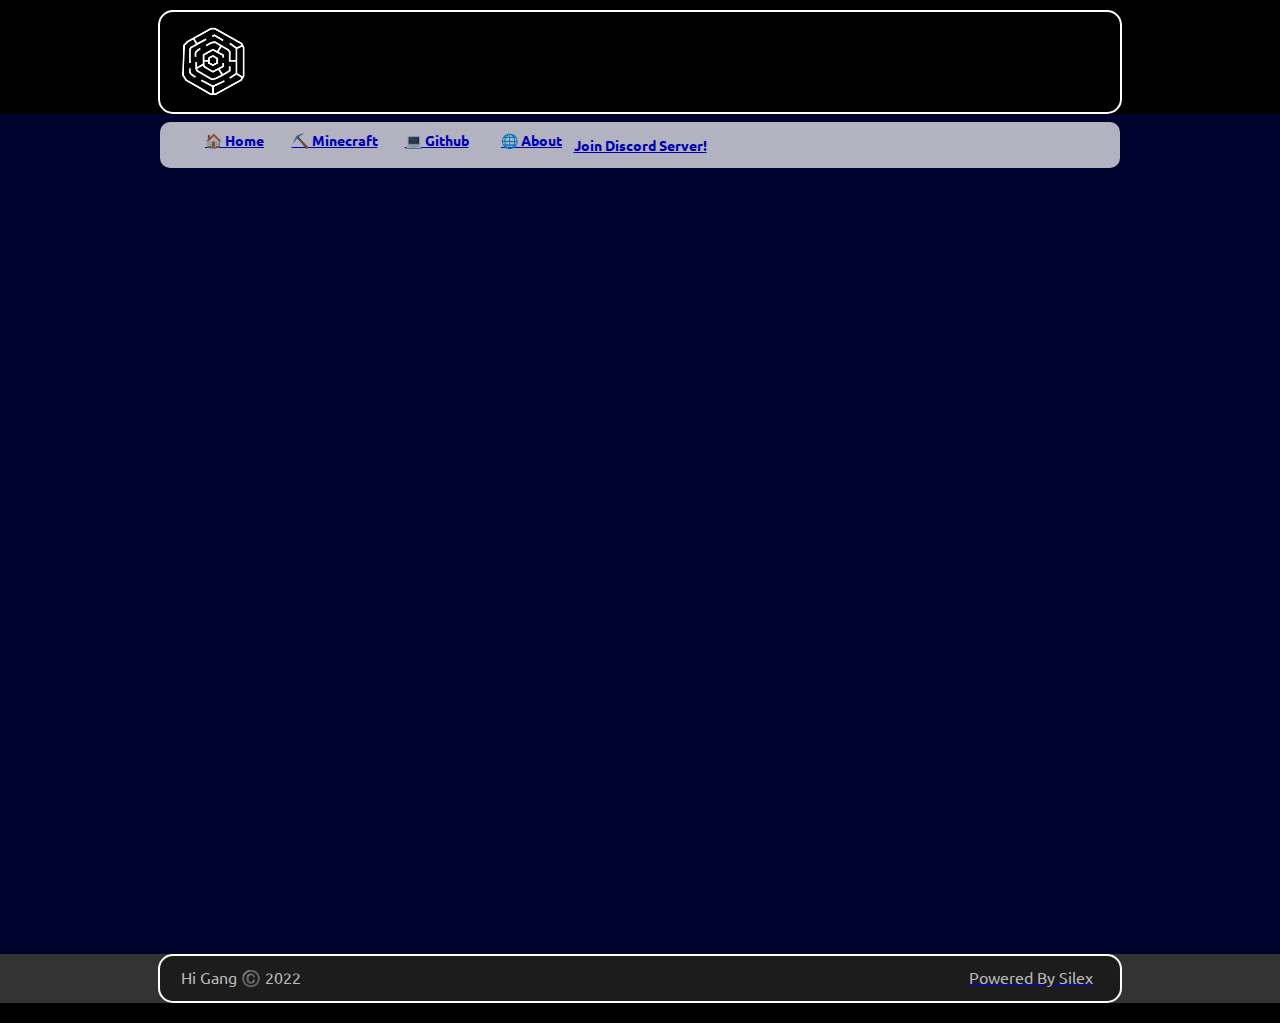
<file: discord.html>
<!doctype html><html class="" lang=""><head>
    <meta charset="UTF-8">
    <!-- generator meta tag -->
    <!-- leave this for stats and Silex version check -->
    <meta name="generator" content="Silex v2.2.13">
    <!-- End of generator meta tag -->
    <script type="text/javascript" src="js/jquery.js"></script>
    
    
    <script type="text/javascript" src="js/front-end.js"></script>
    <link rel="stylesheet" href="css/normalize.css">
    <link rel="stylesheet" href="css/front-end.css">

    
    <script type="text/javascript" class="silex-script"></script>
    
    <title>Hi Gang Official - Discord</title>
    

    
<link href="https://fonts.googleapis.com/css?family=Roboto" rel="stylesheet" class="silex-custom-font"><link href="https://fonts.googleapis.com/css?family=Ubuntu" rel="stylesheet" class="silex-custom-font"><meta property="og:type" content="website"><meta property="twitter:title" content="Hi Gang Official"><meta property="og:title" content="Hi Gang Official"><meta content="summary_large_image" name="twitter:card"><link href="css/favicon.png" rel="shortcut icon"><script src="js/script.js" type="text/javascript"></script><link href="css/styles.css" rel="stylesheet" type="text/css"><style>body { opacity: 0; transition: .25s opacity ease; }</style></head>

<body class="body-initial all-style prevent-resizable prevent-selectable editable-style silex-runtime silex-published" data-silex-type="container-element" style="" data-new-gr-c-s-loaded="14.1045.0" data-current-page="page-discord">
    









    
    
    
















<grammarly-desktop-integration data-grammarly-shadow-root="true"></grammarly-desktop-integration><section data-silex-type="container-element" class="editable-style section-element silex-id-1642994994438-0"><div data-silex-type="container-element" class="editable-style container-element silex-id-1642994994438-1 silex-element-content website-width prevent-draggable"></div></section><section data-silex-type="container-element" class="editable-style section-element silex-id-1642945336682-0" style=""><div data-silex-type="container-element" class="editable-style container-element silex-id-1642945336682-1 silex-element-content website-width prevent-draggable"><div data-silex-type="image-element" class="editable-style image-element silex-id-1642945497618-2" style=""><img src="assets/Artboard%201.png"></div></div></section><section data-silex-type="container-element" class="editable-style section-element silex-id-1474394621033-3" style=""><div data-silex-type="container-element" class="editable-style container-element silex-id-1474394621032-2 website-width" title="" style=""><div data-silex-type="container-element" class="editable-style container-element silex-id-1642943658470-7" style=""><a data-silex-type="text-element" class="editable-style text-element silex-id-1642944310380-9 style-button" style="" href="minecraft.html"><div class="silex-element-content normal"><p>⛏️ Minecraft</p></div></a><a data-silex-type="text-element" class="editable-style text-element silex-id-1642944336233-10 style-button" href="github.html" style=""><div class="silex-element-content normal"><p>💻 Github</p><span class="_wysihtml-temp-caret-fix" style="position: absolute; display: block; min-width: 1px; z-index: 99999;">﻿</span></div></a><a data-silex-type="text-element" class="editable-style text-element silex-id-1642944367322-11 style-button" href="about.html"><div class="silex-element-content normal"><p>🌐 About</p><span class="_wysihtml-temp-caret-fix" style="position: absolute; display: block; min-width: 1px; z-index: 99999;">﻿</span></div></a><a data-silex-type="text-element" class="editable-style text-element silex-id-1642944192562-8 style-button" style="" href="./"><div class="silex-element-content normal"><p>🏠 Home</p></div></a><a data-silex-type="text-element" class="editable-style text-element silex-id-1643007975208-0 style-button page-link-active" style="" href="discord.html"><div class="silex-element-content normal"><p>Join Discord Server! </p></div></a></div><div data-silex-type="html-element" class="editable-style html-element silex-id-1642809661210-0 page-discord paged-element paged-element-visible" style=""><div class="silex-element-content"><iframe src="https://discord.com/widget?id=783065428250722304&amp;theme=dark" width="958" height="765" allowtransparency="true" frameborder="0" sandbox="allow-popups allow-popups-to-escape-sandbox allow-same-origin allow-scripts"></iframe></div></div></div></section><section data-silex-type="container-element" class="editable-style section-element silex-id-1640020030982-0" style=""><div data-silex-type="container-element" class="editable-style container-element silex-id-1640020030983-1 silex-element-content website-width prevent-draggable" style=""><div data-silex-type="text-element" class="editable-style text-element silex-id-1640022383239-3 style-copyright" style="" href="null"><div class="silex-element-content normal"><p>Hi Gang ©️ 2022</p></div></div><a data-silex-type="text-element" class="editable-style text-element silex-id-1640022503287-4 style-copyright" style="" href="https://silex.me"><div class="silex-element-content normal"><p>Powered By Silex</p><span class="_wysihtml-temp-caret-fix" style="position: absolute; display: block; min-width: 1px; z-index: 99999;">﻿</span></div></a></div></section></body></html>
</file>
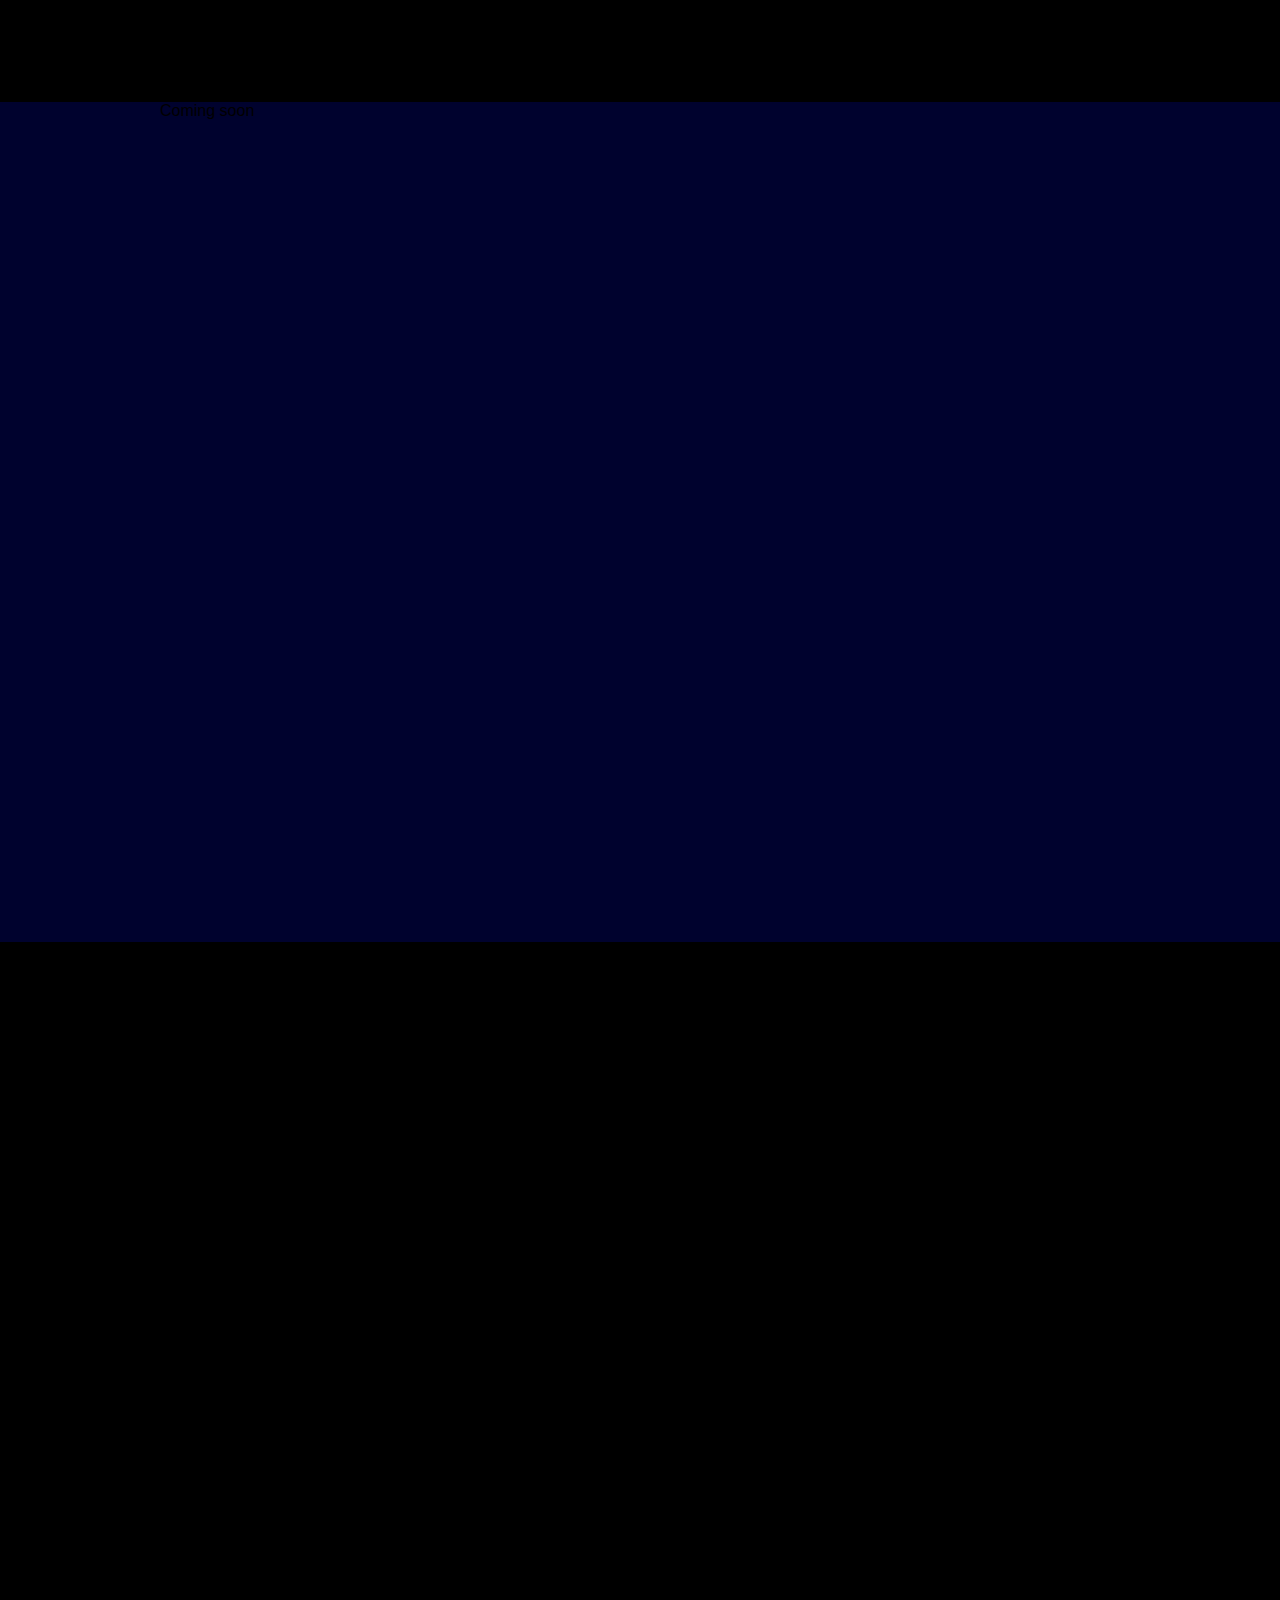
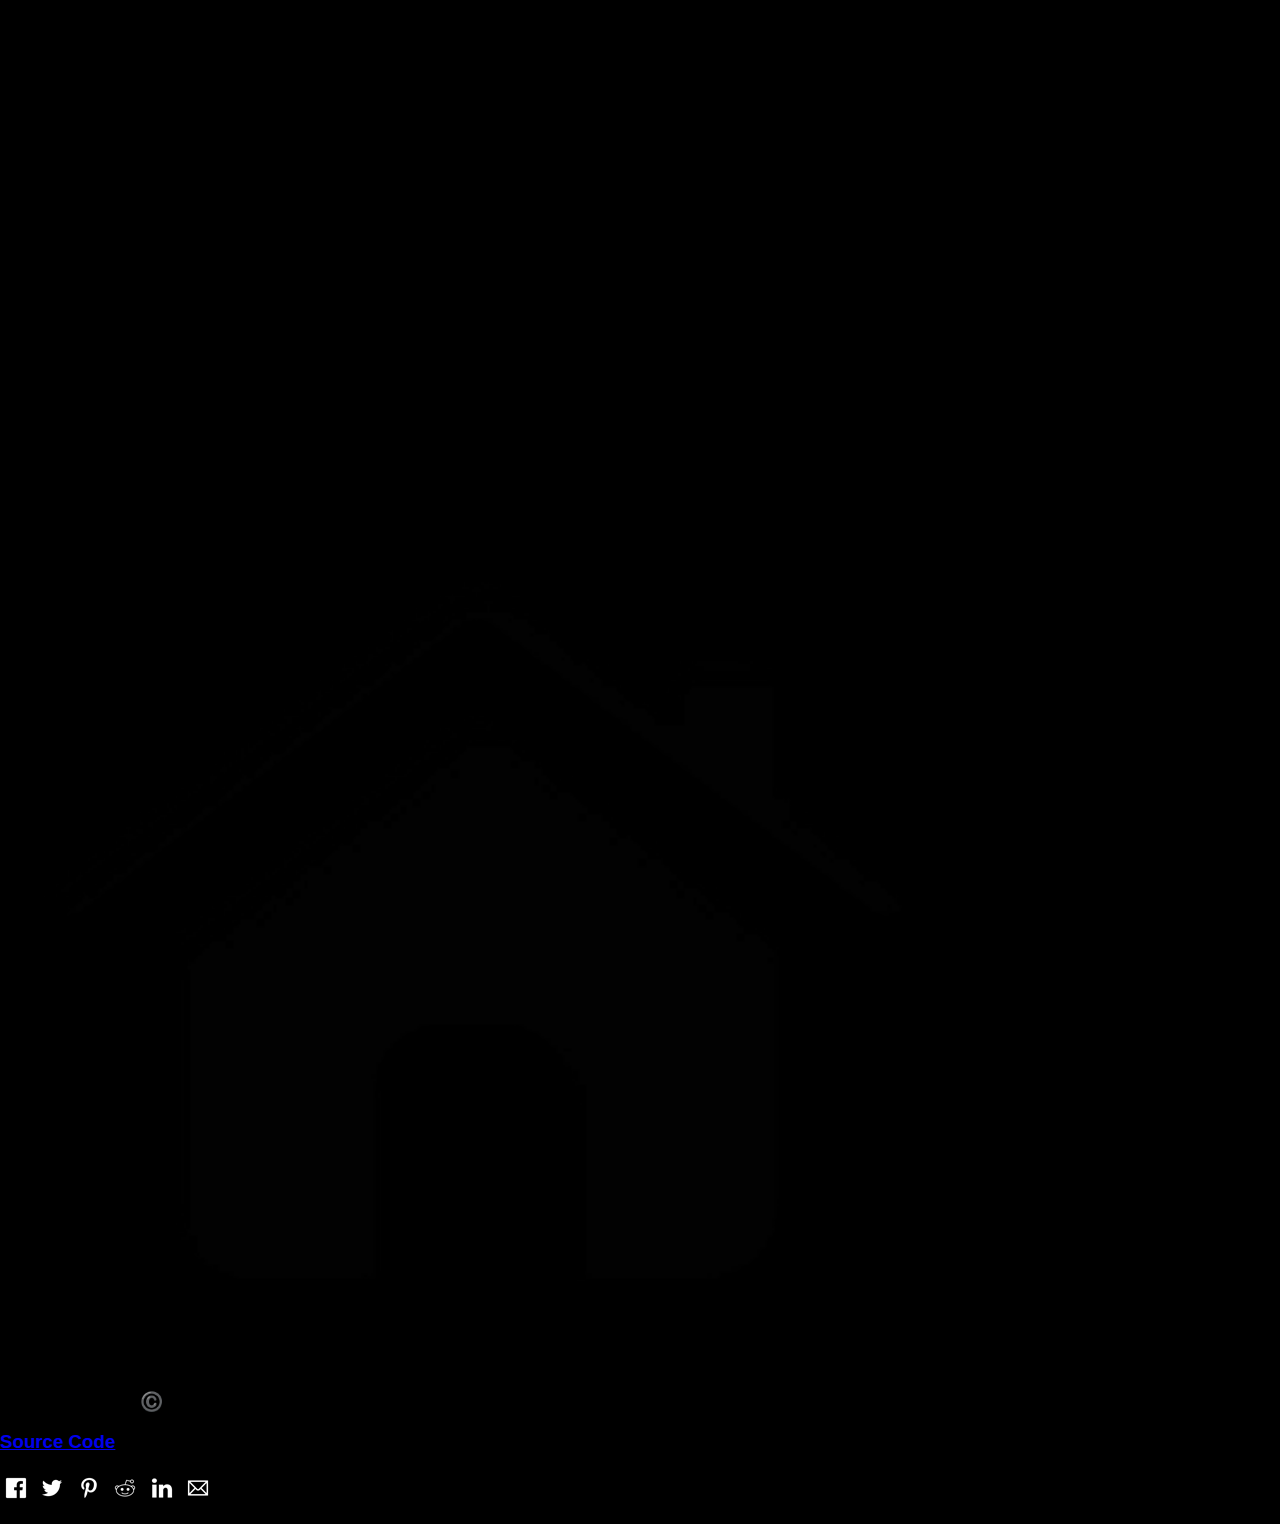
<file: team.html>
<!doctype html><html class="" lang=""><head>
    <meta charset="UTF-8">
    <!-- generator meta tag -->
    <!-- leave this for stats and Silex version check -->
    <meta name="generator" content="Silex v2.2.13">
    <!-- End of generator meta tag -->
    <script type="text/javascript" src="js/jquery.js"></script>
    
    
    <script type="text/javascript" src="js/front-end.js"></script>
    <link rel="stylesheet" href="css/normalize.css">
    <link rel="stylesheet" href="css/front-end.css">

    
    <script type="text/javascript" class="silex-script"></script>
    
    <title>Hi Gang - Team</title>
    

    
<link href="css/1630021126145.png" rel="shortcut icon"><meta name="viewport" content="width=device-width, initial-scale=1"><meta name="description" content="Seeking a place to share your thoughts &amp; creations? Creative Thoughts is all about collaborating, sharing, conversation, and more... Join Hi Gang Today!"><link href="https://fonts.googleapis.com/css2?family=Lobster" rel="stylesheet" class="silex-custom-font"><link href="https://fonts.googleapis.com/css2?family=Roboto+Condensed" rel="stylesheet" class="silex-custom-font"><link href="https://fonts.googleapis.com/css?family=Ubuntu" rel="stylesheet" class="silex-custom-font"><script src="js/script.js" type="text/javascript"></script><link href="css/styles.css" rel="stylesheet" type="text/css"><style>body { opacity: 0; transition: .25s opacity ease; }</style></head>

<body class="body-initial all-style prevent-resizable prevent-selectable editable-style enable-mobile silex-runtime silex-published" data-silex-type="container-element" style="" data-current-page="page-team">
    









    
    
    
















<section data-silex-type="container-element" class="container-element editable-style silex-id-1478366444112-1 section-element prevent-resizable" style="">
        
    ﻿<div data-silex-type="container-element" class="editable-style silex-element-content silex-id-1478366444112-0 container-element website-width" style=""><div data-silex-type="text-element" class="editable-style text-element silex-id-1630085628488-5 style-logo" style=""><div class="silex-element-content normal"><p>Hi Gang</p><span class="_wysihtml-temp-caret-fix" style="position: absolute; display: block; min-width: 1px; z-index: 99999;">﻿</span></div></div></div>﻿﻿</section><section data-silex-type="container-element" class="editable-style section-element silex-id-1630194873579-2 style-logo hide-on-mobile" style=""><div data-silex-type="container-element" class="editable-style container-element silex-id-1630194873588-3 silex-element-content website-width prevent-draggable" style=""></div></section><section data-silex-type="container-element" class="editable-style section-element silex-id-1474394621033-3 style-logo hide-on-mobile" title="" style=""><div data-silex-type="container-element" class="editable-style container-element silex-id-1474394621032-2 style-background- website-width" title="" style=""><div data-silex-type="text-element" class="editable-style text-element silex-id-1630286482115-4 page-team paged-element style-soon paged-element-visible" style=""><div class="silex-element-content normal"><p>Coming soon</p></div></div></div></section><div data-silex-type="container-element" class="editable-style section-element silex-id-1630194911293-4 hide-on-mobile"><div data-silex-type="container-element" class="editable-style container-element silex-id-1630194911341-5 silex-element-content website-width prevent-draggable"></div></div><div data-silex-type="container-element" class="editable-style section-element silex-id-1630196686448-31 hide-on-mobile"><div data-silex-type="container-element" class="editable-style container-element silex-id-1630196686453-32 silex-element-content website-width prevent-draggable" style=""><div data-silex-type="text-element" class="editable-style text-element silex-id-1630283031586-1 style-ubuntu hide-on-mobile" style=""><div class="silex-element-content normal"><p><b>Seeking a place to share your thoughts &amp; creations?</b>&nbsp;Creative Thoughts is all about collaborating, sharing, conversation, and more! We have a wide variety of topics however we’re always listening to suggestions from the community.&nbsp;</p><p>Join Hi Gang!<br></p><span class="_wysihtml-temp-caret-fix" style="position: absolute; display: block; min-width: 1px; z-index: 99999;">﻿</span></div></div><a data-silex-type="image-element" class="editable-style image-element silex-id-1630281480684-0 hide-on-mobile" style="" href="https://github.com/hi-gang"><img src="assets/25231.png"></a><a data-silex-type="image-element" class="editable-style image-element silex-id-1630281719742-0 page-discord paged-element page-team paged-element-visible" style="" href="./"><img src="assets/588a667fd06f6719692a2d19.png"></a></div></div><section data-silex-type="container-element" class="editable-style section-element silex-id-1630195001505-6 hide-on-mobile"><div data-silex-type="container-element" class="editable-style container-element silex-id-1630195001510-7 silex-element-content website-width prevent-draggable"></div></section><div data-silex-type="container-element" class="editable-style section-element silex-id-1630191476956-0 hide-on-mobile" style=""><div data-silex-type="container-element" class="editable-style container-element silex-id-1630191476964-1 silex-element-content website-width prevent-draggable" style=""><div data-silex-type="text-element" class="editable-style text-element silex-id-1630198973052-1 hide-on-mobile" style=""><div class="silex-element-content normal"><h3><p></p><p>Copyright 2021 ©️ Hi Gang</p><p></p></h3></div></div><a data-silex-type="text-element" class="editable-style text-element silex-id-1630244292585-0 hide-on-mobile" style="" href="https://github.com/hi-gang/hi-gang.github.io"><div class="silex-element-content normal"><h3><p>Source Code</p></h3></div></a><div data-silex-type="html-element" class="editable-style html-element silex-id-1630251507215-5 silex-component-share" style=""><div class="silex-element-content">
<ul class="share-buttons" id="id_1634470725199_81">
  
  <li><a href="https://www.facebook.com/sharer/sharer.php?u=https://hi-gang.github.io&amp;t=Hi Gang" title="Share on Facebook" target="_blank"><img alt="Share on Facebook" src="assets/Facebook.png"></a></li>
  
  
  <li><a href="https://twitter.com/intent/tweet?source=https://hi-gang.github.io&amp;text=Hi Gang:%20https://hi-gang.github.io&amp;via=" target="_blank" title="Share on Twitter"><img alt="Twitt" src="assets/Twitter.png"></a></li>
  
  
  
  
  <li><a href="http://pinterest.com/pin/create/button/?url=https://hi-gang.github.io&amp;description=" target="_blank" title="Pin it"><img alt="Pin it" src="assets/Pinterest.png"></a></li>
  
  
  
  <li><a href="http://www.reddit.com/submit?url=https://hi-gang.github.io&amp;title=Hi Gang" target="_blank" title="Submit to Reddit"><img alt="Submit to Reddit" src="assets/Reddit.png"></a></li>
  
  
  <li><a href="http://www.linkedin.com/shareArticle?mini=true&amp;url=https://hi-gang.github.io&amp;title=Hi Gang&amp;summary=&amp;source=https://hi-gang.github.io" target="_blank" title="Share on LinkedIn"><img alt="Share on LinkedIn" src="assets/LinkedIn.png"></a></li>
  
  
  
  
  <li><a href="mailto:?subject=Hi Gang&amp;body=:%20https://hi-gang.github.io" target="_blank" title="Send email"><img alt="Send by email" src="assets/Email.png"></a></li>
  
</ul>

<style type="text/css">#id_1634470725199_81.share-buttons {list-style: none; padding: 0;}#id_1634470725199_81.share-buttons li {display: inline;}#id_1634470725199_81.share-buttons .sr-only {position: absolute; clip: rect(1px, 1px, 1px, 1px); padding: 0; border: 0; height: 1px; width: 1px; overflow: hidden;}</style>
</div></div></div></div><div data-silex-type="container-element" class="editable-style section-element silex-id-1630194720710-0 hide-on-mobile" style=""><div data-silex-type="container-element" class="editable-style container-element silex-id-1630194720718-1 silex-element-content website-width prevent-draggable" style=""></div></div><div data-silex-type="container-element" class="editable-style section-element silex-id-1630331337787-0 hide-on-desktop"><div data-silex-type="container-element" class="editable-style container-element silex-id-1630331337792-1 silex-element-content website-width prevent-draggable"><div data-silex-type="text-element" class="editable-style text-element silex-id-1630331489708-2 page-team paged-element hide-on-desktop paged-element-visible" style=""><div class="silex-element-content normal"><p>Coming Soon</p></div></div></div></div><div data-silex-type="container-element" class="editable-style section-element silex-id-1630285056847-3 hide-on-desktop"><div data-silex-type="container-element" class="editable-style container-element silex-id-1630285056851-4 silex-element-content website-width prevent-draggable" style=""><div data-silex-type="text-element" class="editable-style text-element silex-id-1630285328612-10 hide-on-desktop style-ubuntu text-editor-focus" style="" data-allow-silex-shortcuts="true"><div class="silex-element-content normal wysihtml-editor"><p></p><p><b>Seeking a place to share your thoughts &amp; creations?</b>&nbsp;Creative Thoughts is all about collaborating, sharing, conversation, and more! We have a wide variety of topics however we’re always listening to suggestions from the community. </p><p>Join Hi Gang!<br></p><br><p></p></div></div></div></div><div data-silex-type="container-element" class="editable-style section-element silex-id-1630285784420-15 hide-on-desktop"><div data-silex-type="container-element" class="editable-style container-element silex-id-1630285784463-16 silex-element-content website-width prevent-draggable" style=""><a data-silex-type="image-element" class="editable-style image-element silex-id-1630286101207-0 hide-on-desktop page-discord paged-element page-team paged-element-visible" style="" href="./"><img src="assets/588a667fd06f6719692a2d19.png"></a><a data-silex-type="image-element" class="editable-style image-element silex-id-1630285889825-19 hide-on-desktop" style="" href="https://github.com/hi-gang"><img src="assets/25231.png"></a></div></div><a data-silex-type="text-element" class="editable-style text-element silex-id-1630286586608-5 style-ubuntu hide-on-desktop" style="" href="https://github.com/hi-gang/hi-gang.github.io"><div class="silex-element-content normal"><p>Copyright 2021 ©️ Hi Gang</p></div></a><div data-silex-type="html-element" class="editable-style html-element silex-id-1630286683389-6 silex-component-share hide-on-desktop" style=""><div class="silex-element-content">
<ul class="share-buttons" id="id_1634470725208_353">
  
  <li><a href="https://www.facebook.com/sharer/sharer.php?u=https://hi-gang.github.io&amp;t=Hi Gang" title="Share on Facebook" target="_blank"><img alt="Share on Facebook" src="assets/Facebook.png"></a></li>
  
  
  <li><a href="https://twitter.com/intent/tweet?source=https://hi-gang.github.io&amp;text=Hi Gang:%20https://hi-gang.github.io&amp;via=" target="_blank" title="Share on Twitter"><img alt="Twitt" src="assets/Twitter.png"></a></li>
  
  
  
  
  <li><a href="http://pinterest.com/pin/create/button/?url=https://hi-gang.github.io&amp;description=Your site description" target="_blank" title="Pin it"><img alt="Pin it" src="assets/Pinterest.png"></a></li>
  
  
  
  <li><a href="http://www.reddit.com/submit?url=https://hi-gang.github.io&amp;title=Hi Gang" target="_blank" title="Submit to Reddit"><img alt="Submit to Reddit" src="assets/Reddit.png"></a></li>
  
  
  <li><a href="http://www.linkedin.com/shareArticle?mini=true&amp;url=https://hi-gang.github.io&amp;title=Hi Gang&amp;summary=Your site description&amp;source=https://hi-gang.github.io" target="_blank" title="Share on LinkedIn"><img alt="Share on LinkedIn" src="assets/LinkedIn.png"></a></li>
  
  
  
  
  <li><a href="mailto:?subject=Hi Gang&amp;body=Your site description:%20https://hi-gang.github.io" target="_blank" title="Send email"><img alt="Send by email" src="assets/Email.png"></a></li>
  
</ul>

<style type="text/css">#id_1634470725208_353.share-buttons {list-style: none; padding: 0;}#id_1634470725208_353.share-buttons li {display: inline;}#id_1634470725208_353.share-buttons .sr-only {position: absolute; clip: rect(1px, 1px, 1px, 1px); padding: 0; border: 0; height: 1px; width: 1px; overflow: hidden;}</style>
</div></div></body></html>
</file>
<file: css/front-end.css>
/**
 * This file holds the styles of websites while editing
 */

body {
  min-height: 100vh;
  min-width: 98vw; /* remove approx size of vertical scroll bar */
}

/* prevent-auto-z-index is to let the components handle their z-index */
.section-element > .silex-element-content > *:not(.prevent-auto-z-index):not(.fixed) {
  /* put the elements of a section on top of sections bellow */
  z-index: 10;
}
/* workaround a bug of the 2.11 version (front end) */
/* sections used to hava margin-top: -1; which can not be edited in the UI */
.editable-style.section-element {
  margin-top: 0;
}
/****************************************************/
.website-width {
  width: 960px;
}
.paged-element-hidden {
  display: none !important;
}
/* resize */
.editable-style.image-element img {
  border-radius: inherit; /* this is to follow the element's radius */
	width: 100%;
	height: 100%;
}
/*
 .image-element > .silex-element-content {
	overflow: hidden;
}
*/
.html-element .silex-element-content {
  /* enable HTML content to have style="min-height: inherit;" */
  /* removed because it makes components buggy, add it to silex if you need to
  position: absolute;
  min-height: inherit;
  width: 100%; /* needed by slideshow components and probably others */
  /*
  height: 100%; /* needed by slideshow kreview and probably others */
}
/* wysihtml text editor styles */
.wysiwyg-float-left {
  float: left;
  margin: 0 8px 8px 0;
}
.wysiwyg-float-right {
  float: right;
  margin: 0 0 8px 8px;
}
/* Remove dots surrounding links in Firefox
    because of normalize.css */
a:focus{ outline: none;}

body .editable-style[data-silex-href] {
  cursor: pointer;
}
body.enable-mobile .editable-style.hide-on-desktop {
  display: none;
}
/* only outside the editor */
/* needs to be more qualified than body.enable-mobile .editable-style:not(.prevent-mobile-style) */
body.silex-runtime.body-initial .fixed {
  position: absolute;
  z-index: 20;
}
/* Mobile styles */
@media (max-width:480px) {
  /* needs to be more qualified than body.enable-mobile .editable-style:not(.prevent-mobile-style) */
  body.silex-runtime.body-initial .fixed {
    /* on mobile (chrome, this is needed to be on top of other content) */
    position: relative;
  }

  /* hide horizontal scroll bar which appears because of residual values in css
  html {
    overflow-x: hidden;
  }
  */
  body {
    position: initial; /* used to be absolute but now only in editor (editable.css), when position is absolute the body has the size of its content */
  }
  /* mobile mode */
  body.enable-mobile .editable-style:not(.prevent-mobile-style),
  body.enable-mobile .background.background-initial {
    position: static;
    top: auto;
    left: auto;
    max-width: 100%;
    min-width: auto; /* this is to remove sections min-width, since section min-width is set to the witdh of its content in Element::setStyle() */
    margin-left: auto;
    margin-right: auto;
  }
  body.enable-mobile .editable-style.container-element {
    padding: 10px; /* leave space between a container and its content */
  }
  body.enable-mobile .editable-style.section-element {
    padding: 0;
  }
  body.enable-mobile .editable-style.section-element > .silex-element-content {
    padding: 10px 0; /* leave space between a container and its content */
  }
  body.enable-mobile.silex-resizing .editable-style:not(.prevent-mobile-style) {
    max-width: unset; /* while dragging let the user size the elements freely */
  }
  body.enable-mobile .image-element.editable-style:not(.prevent-mobile-style) {
    position: relative;
  }
  body.enable-mobile .editable-style.section-element {
    max-width: 100%; /* section bg should be 100% width because user do not need to grab the side and resize */
    padding: 0;
    margin: 0;
  }
  body.enable-mobile .container-element:not(.paged-element-hidden) {
    display: flex;
    align-items: center;
    justify-content: space-around;
    flex-wrap: wrap;
  }
  /* but still hide paged elements or desktop only elements */
  body.enable-mobile .editable-style.hide-on-mobile {
    display: none;
  }
  body.enable-mobile .editable-style.hide-on-desktop:not(.paged-element-hidden) {
    display: initial;
  }
  body.silex-runtime.enable-mobile .background.background-initial {
    max-width: 100%;
  }
}

/* only outside the editor */
/* needs to be more qualified than body.enable-mobile .editable-style:not(.prevent-mobile-style) */
body.silex-runtime.body-initial .fixed {
  position: absolute;
  z-index: 20;
}
/* Mobile styles */
@media (max-width:480px) {
  /* needs to be more qualified than body.enable-mobile .editable-style:not(.prevent-mobile-style) */
  body.silex-runtime.body-initial .fixed {
    /* on mobile (chrome, this is needed to be on top of other content) */
    position: relative;
  }
}

/**
 * prodotype components
 */
.silex-element-content-full-height .silex-element-content {
  height: 100%;
}
silex-template,
.prodotype-preview {
  display: none;
}
.prodotype-runtime,
.prodotype-runtime-strict {
  display: none;
}
.prodotype-published {
  display: none;
}
body.silex-editor .prodotype-preview {
  display: block;
}
body.silex-runtime .prodotype-runtime,
body.silex-runtime .prodotype-runtime-strict {
  display: block;
}
body.silex-published .prodotype-published {
  display: block;
}
body.silex-publish .prodotype-runtime-strict {
  display: none;
}
.prodotype-force-size {
  position: absolute;
  width: 100%;
  height: 100%;
}
.silex-component-button button {
  width: 100%;
}
/* full-width component*/
div.editable-style.full-width-section {
  min-height: 100px;
}

div.editable-style.full-width-section>.editable-style {
  position: static;
  min-width: 100%;
}

div.editable-style.full-width-section>.editable-style.silex-element-content {
  display: none;
}
</file>
<file: css/styles.css>
.body-initial {background-color: rgba(0,0,0,1); position: static; background-image: url(https://images.unsplash.com/photo-1624139283078-74a0492f2ee3?crop=entropy&cs=tinysrgb&fit=max&fm=jpg&ixid=MnwzNDc5fDB8MXxzZWFyY2h8MTZ8fGR5bmFtaWN8ZW58MHx8fHwxNjQyOTQyNzI3&ixlib=rb-1.2.1&q=80&w=1080);}.silex-id-1474394621033-3 {position: static; margin-top: -1px; background-color: rgba(0,2,46,1); background-image: url(https://images.unsplash.com/photo-1624139283078-74a0492f2ee3?crop=entropy&cs=tinysrgb&fit=max&fm=jpg&ixid=MnwzNDc5fDB8MXxzZWFyY2h8MTB8fGR5bmFtaWN8ZW58MHx8fHwxNjQwMDIzMTM2&ixlib=rb-1.2.1&q=80&w=1080); background-position: center center; background-attachment: fixed; background-repeat: no-repeat; background-size: cover;}.silex-id-1474394621032-2 {background-color: transparent; min-height: 840px; position: relative; margin-left: auto; margin-right: auto; background-position: top center; background-attachment: scroll; background-repeat: no-repeat; border-radius: 15px 15px 15px 15px;}.silex-id-1640020030982-0 {position: static; background-color: rgba(51,51,51,1); background-image: url(https://images.unsplash.com/photo-1624139283078-74a0492f2ee3?crop=entropy&cs=tinysrgb&fit=max&fm=jpg&ixid=MnwzNDc5fDB8MXxzZWFyY2h8MTZ8fGR5bmFtaWN8ZW58MHx8fHwxNjQyOTQyNzI3&ixlib=rb-1.2.1&q=80&w=1080); background-position: center center; background-attachment: fixed; background-size: cover;}.silex-id-1640020030983-1 {min-height: 45px; background-color: rgba(28,28,28,1); position: relative; margin-left: auto; margin-right: auto; border-radius: 15px 15px 15px 15px; border-width: 2px 2px 2px 2px; border-style: solid; border-color: rgba(255,255,255,1);}.silex-id-1640022383239-3 {width: 122px; min-height: 50px; position: absolute; top: -5px; left: 21px;}.silex-id-1640022503287-4 {width: 143px; min-height: 50px; position: absolute; top: -5px; left: 809px;}.silex-id-1642849632614-0 {width: 100px; min-height: 144px; background-color: transparent; position: absolute; top: 222px; left: 566.897705078125px;}.silex-id-1642851950714-1 {width: 100px; min-height: 199px; background-color: transparent; position: absolute; top: 192px; left: 33px;}.silex-id-1642884730985-4 {width: 471px; min-height: 133px; position: absolute; top: 31px; left: 299px;}.silex-id-1642885534008-5 {width: 960px; min-height: 394px; background-color: rgba(31,31,31,1); position: absolute; top: 67px; left: 0.000001430511474609375px; border-radius: 15px 15px 15px 15px; opacity: 0.8;}.silex-id-1642943658470-7 {width: 960px; min-height: 40px; background-color: rgb(255, 255, 255); position: absolute; top: 8px; left: 00px; border-radius: 10px 10px 10px 10px; opacity: 0.7; border-color: rgba(255,255,255,1);}.silex-id-1642944192562-8 {width: 91px; min-height: 53px; position: absolute; top: -5px; left: 29px;}.silex-id-1642944310380-9 {width: 105px; min-height: 53px; position: absolute; top: -5px; left: 122px;}.silex-id-1642944336233-10 {width: 91px; min-height: 53px; position: absolute; top: -5px; left: 231px;}.silex-id-1642944367322-11 {width: 91px; min-height: 53px; position: absolute; top: -5px; left: 326px;}.silex-id-1642945336682-0 {position: static; background-color: rgba(0,0,0,1);}.silex-id-1642945336682-1 {min-height: 100px; background-color: rgba(0,0,0,1); position: relative; margin-left: auto; margin-right: auto; background-repeat: no-repeat; background-size: cover; background-position: center center; background-attachment: fixed; border-radius: 15px 15px 15px 15px; border-width: 2px 2px 2px 2px; border-style: solid; border-color: rgba(255,255,255,1);}.silex-id-1642945497618-2 {width: 84px; height: 84px; position: absolute; top: 7px; left: 11.000175476074219px;}.silex-id-1642994994438-0 {position: static; background-color: rgba(0,0,0,1);}.silex-id-1642994994438-1 {min-height: 10px; background-color: rgba(0,0,0,1); position: relative; margin-left: auto; margin-right: auto; background-position: center center; background-attachment: fixed; background-repeat: no-repeat; background-size: cover;}.silex-id-1643014510481-0 {width: 960px; min-height: 187px; background-color: rgba(173,173,173,1); position: absolute; top: 477px; left: 0px; opacity: 0.75; border-radius: 15px 15px 15px 15px;}.silex-id-1643015337647-1 {width: 960px; min-height: 350px; background-color: rgba(125,125,125,1); position: absolute; top: 65.97727966308594px; left: -1px; opacity: 0.75; border-radius: 15px 15px 15px 15px;}.silex-id-1643015844967-4 {width: 160px; height: 160px; position: absolute; top: 13px; left: 13px; border-radius: 15px 15px 15px 15px;}.silex-id-1643015935838-5 {width: 777px; min-height: 210px; position: absolute; top: -7px; left: 179px;}.silex-id-1643016194103-6 {width: 100px; min-height: 63.272727966308594px; position: absolute; top: 126px; left: 856px;}.silex-id-1643016726107-7 {width: 960px; min-height: 146px; background-color: rgba(41,41,41,1); position: absolute; top: 679px; left: 0px; border-radius: 15px 15px 15px 15px; opacity: 0.9;}.silex-id-1643017360168-9 {width: 206px; min-height: 37px; position: absolute; top: 100.0010986328125px; left: 740px; background-color: rgba(0,0,0,1); border-radius: 7px 7px 7px 7px;}.silex-id-1643018103315-12 {width: 206px; min-height: 37px; position: absolute; top: 99.90975952148438px; left: 524px; background-color: rgba(0,0,0,1); border-radius: 7px 7px 7px 7px;}.silex-id-1643018191397-13 {width: 100px; height: 100px; position: absolute; top: 23px; left: 32.920785903930664px;}.silex-id-1643018691786-15 {width: 100px; height: 100px; position: absolute; top: 0.3636322021484375px; left: 577px;}.silex-id-1643018800241-16 {width: 80px; height: 80px; position: absolute; top: 10px; left: 800.9999771118164px;}.silex-id-1643019131593-17 {width: 160px; height: 160px; position: absolute; top: -29px; left: 331px;}.silex-id-1643019465078-18 {width: 206px; min-height: 37px; position: absolute; top: 99px; left: 308px; background-color: rgba(0,0,0,1); border-radius: 7px 7px 7px 7px;}.silex-id-1647859166824-11 {width: 252px; min-height: 758px; background-color: transparent; position: absolute; top: 56px; left: 0px; border-radius: 15px 15px 15px 15px; border-width: 10px 10px 10px 10px; border-style: solid; border-color: rgba(90,88,88,1);}.silex-id-1647862834269-16 {width: 676px; min-height: 350px; background-color: rgba(125,125,125,1); position: absolute; top: 55.99999237060547px; left: 282.99999618530273px; opacity: 0.75; border-radius: 15px 15px 15px 15px;}.silex-id-1647862917265-18 {width: 254px; min-height: 16px; background-color: rgba(54,57,63,1); position: absolute; top: 810px; left: 10px; border-radius: 15px 15px 15px 15px;}.silex-id-1647863366691-19 {width: 676px; min-height: 175px; background-color: rgba(31,31,31,1); position: absolute; top: 413.98863220214844px; left: 283.0002021789551px; border-radius: 15px 15px 15px 15px; opacity: 0.8;}.silex-id-1647863557370-21 {width: 676px; min-height: 230px; background-color: rgba(240,230,230,1); position: absolute; top: 600px; left: 283px; border-radius: 15px 15px 15px 15px; opacity: 0.8;}.silex-id-1647864478915-23 {width: 91px; min-height: 30px; position: absolute; top: 0px; left: 861px; border-width: 5px 5px 5px 5px; border-style: solid; border-radius: 7px 7px 7px 7px; background-color: rgba(0,2,71,1); border-color: rgba(178,178,178,1);}@media only screen and (max-width: 480px) {}
.website-width {width: 960px;}@media (min-width: 481px) {.silex-editor {min-width: 1160px;}}
.text-element > .silex-element-content {font-family: 'Roboto', sans-serif; -webkit-transition: all 1s ease; -moz-transition: all 1s ease; -o-transition: all 1s ease; transition: all 1s ease;}
.style-copyright.text-element > .silex-element-content {font-family: 'Ubuntu', sans-serif; color: #bababa; text-align: left;}
.style-heading-github.text-element > .silex-element-content {font-family: 'Ubuntu', sans-serif; font-size: 40px; color: #8c8c8c;}
.style-button.text-element > .silex-element-content {font-family: 'Ubuntu', sans-serif; font-weight: bold; font-size: 14px; text-align: center;}
.style-github-content.text-element > .silex-element-content {font-family: 'Ubuntu', sans-serif; font-weight: lighter; font-size: 27px; -webkit-transition: all 1s ease-in; -moz-transition: all 1s ease-in; -o-transition: all 1s ease-in; transition: all 1s ease-in;}
.style-github-content-small.text-element > .silex-element-content {font-family: 'Ubuntu', sans-serif; font-weight: normal; font-size: 20px;}
.style-github-button.text-element > .silex-element-content {font-family: 'Ubuntu', sans-serif; font-weight: bold; font-size: 12px; color: #ffffff; text-align: center;}
.style-discord-button.text-element > .silex-element-content {font-family: 'Ubuntu', sans-serif; font-weight: bold; font-size: 9px; color: #fff0f0; text-align: center; letter-spacing: 1px;}body.silex-runtime {opacity: 1;}
</file>
